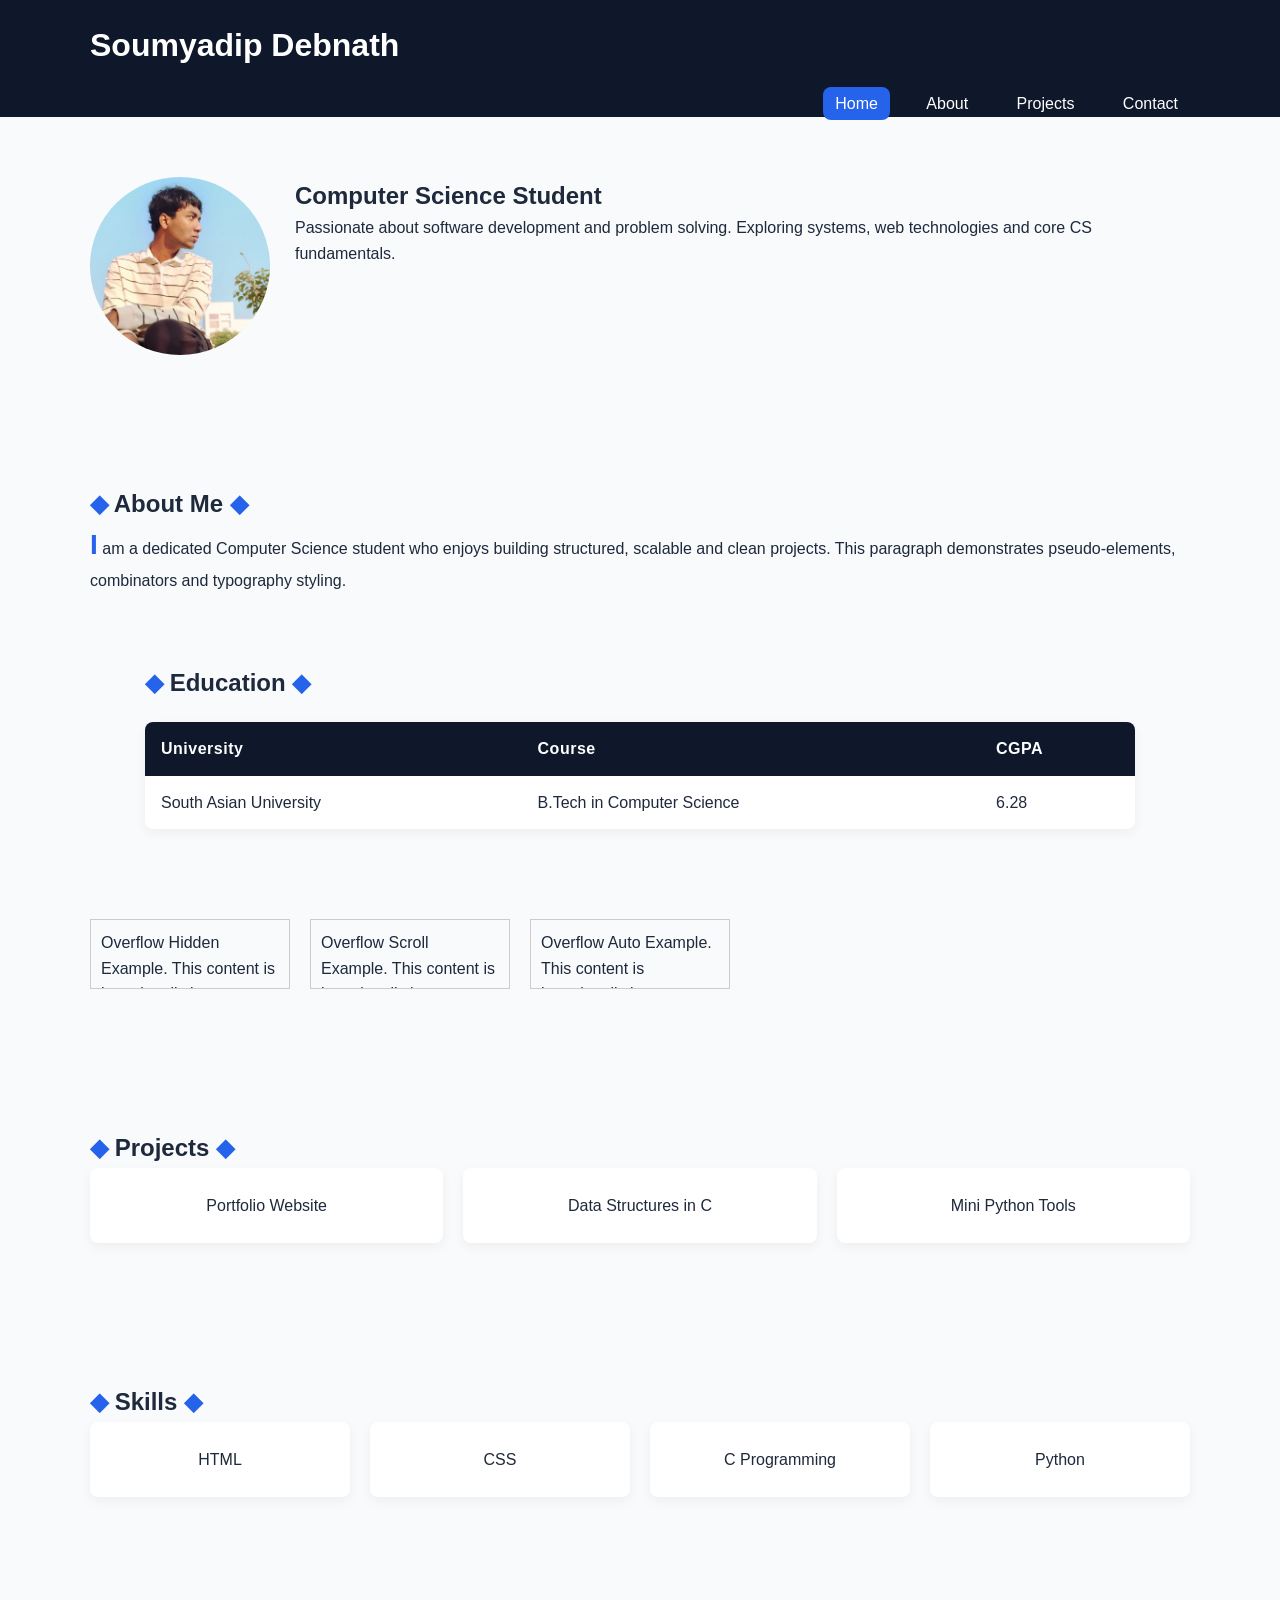
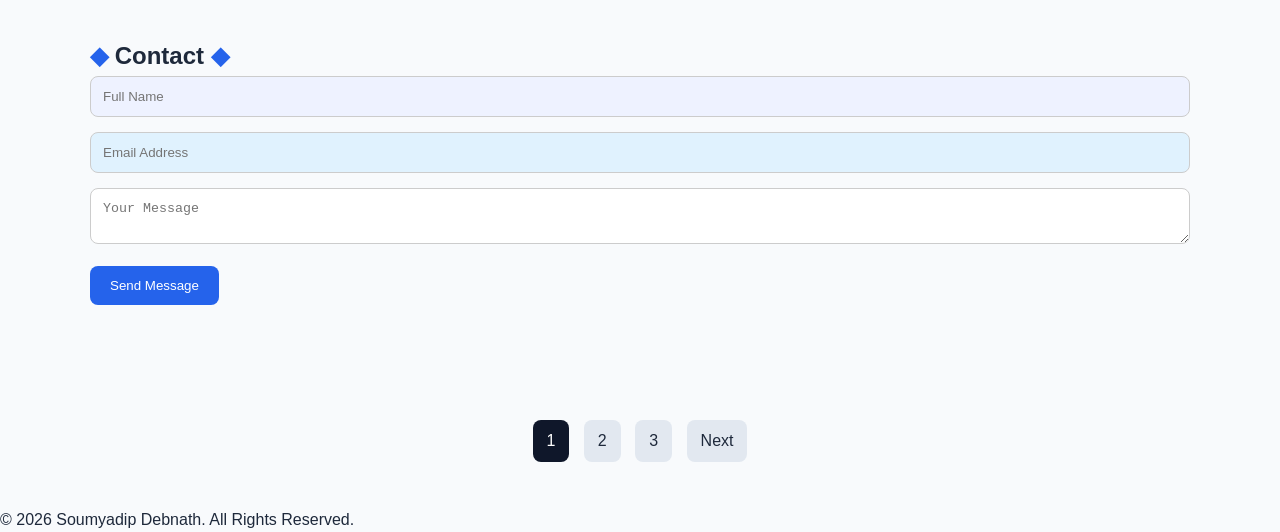
<file: Demo/index.html>
<!DOCTYPE html>
<html lang="en">

<head>
    <meta charset="UTF-8">
    <title>Soumyadip Debnath | Portfolio</title>
    <meta name="viewport" content="width=device-width, initial-scale=1.0">
    <meta name="description" content="Personal Portfolio Website">
    <link rel="stylesheet" href="style.css">
</head>

<body>

    <header class="header">
        <div class="container">
            <h1 class="logo">Soumyadip Debnath</h1>

            <nav class="navbar">
                <ul class="nav-list">
                    <li class="nav-item active"><a href="#">Home</a></li>
                    <li class="nav-item"><a href="#about">About</a></li>
                    <li class="nav-item"><a href="#projects">Projects</a></li>
                    <li class="nav-item"><a href="#contact">Contact</a></li>
                </ul>
            </nav>
        </div>
    </header>

    <!-- HERO -->
    <section class="hero container">
        <img src="../Assets/Screenshot 2026-02-19 at 5.01.35 PM.png" alt="Profile Photo" class="profile-img">

        <div class="hero-text">
            <h2>Computer Science Student</h2>
            <p>
                Passionate about software development and problem solving.
                Exploring systems, web technologies and core CS fundamentals.
            </p>
        </div>
    </section>

    <!-- ABOUT -->
    <section id="about" class="section container">
        <h2 class="section-title">About Me</h2>

        <p class="about-text">
            I am a dedicated Computer Science student who enjoys building structured,
            scalable and clean projects. This paragraph demonstrates pseudo-elements,
            combinators and typography styling.
        </p>
        <section class="section container">
            <h2 class="section-title">Education</h2>

            <table class="education-table">
                <thead>
                    <tr>
                        <th>University</th>
                        <th>Course</th>
                        <th>CGPA</th>
                    </tr>
                </thead>
                <tbody>
                    <tr>
                        <td>South Asian University</td>
                        <td>B.Tech in Computer Science</td>
                        <td>6.28</td>
                    </tr>
                </tbody>
            </table>
        </section>


        <!-- Overflow Demonstration -->
        <div class="overflow-wrapper">
            <div class="overflow-box hidden">
                Overflow Hidden Example. This content is intentionally long to demonstrate clipping.
            </div>

            <div class="overflow-box scroll">
                Overflow Scroll Example. This content is intentionally long to demonstrate scrolling.
            </div>

            <div class="overflow-box auto">
                Overflow Auto Example. This content is intentionally long to demonstrate automatic behavior.
            </div>
        </div>
    </section>

    <!-- PROJECTS -->
    <section id="projects" class="section container">
        <h2 class="section-title">Projects</h2>

        <div class="card-container">
            <div class="card">Portfolio Website</div>
            <div class="card">Data Structures in C</div>
            <div class="card">Mini Python Tools</div>
        </div>
    </section>

    <!-- SKILLS -->
    <section class="section container">
        <h2 class="section-title">Skills</h2>

        <div class="skills-container">
            <div class="skill-card">HTML</div>
            <div class="skill-card">CSS</div>
            <div class="skill-card">C Programming</div>
            <div class="skill-card">Python</div>
        </div>
    </section>

    <!-- CONTACT -->
    <section id="contact" class="section container">
        <h2 class="section-title">Contact</h2>

        <form class="contact-form">
            <input type="text" placeholder="Full Name" required>
            <input type="email" placeholder="Email Address" required>
            <textarea placeholder="Your Message"></textarea>
            <button type="submit" class="btn">Send Message</button>
        </form>
    </section>

    <!-- PAGINATION -->
    <div class="pagination container">
        <a href="#" class="page active-page">1</a>
        <a href="#" class="page">2</a>
        <a href="#" class="page">3</a>
        <a href="#" class="page">Next</a>
    </div>

    <footer class="footer">
        <p>&copy; 2026 Soumyadip Debnath. All Rights Reserved.</p>
    </footer>

</body>

</html>
</file>
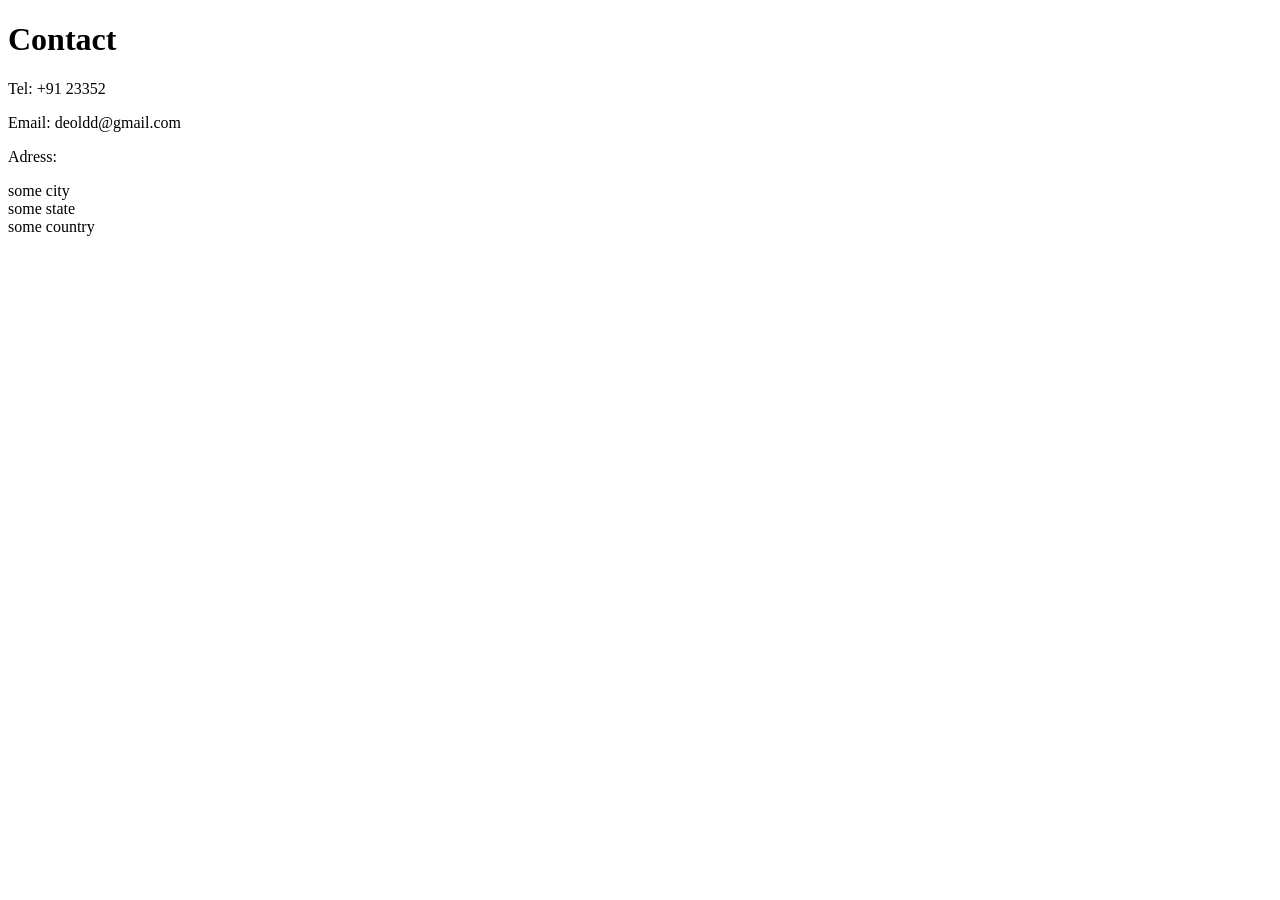
<file: Assets/contact.html>
<!DOCTYPE html>
<html lang="en">
<head>
    <meta charset="UTF-8">
    <meta name="viewport" content="width=device-width, initial-scale=1.0">
    <title>Contact</title>
</head>
<body>
    <h1>Contact</h1>
    <p>Tel: +91 23352</p> 
    <p> Email: deoldd@gmail.com</p>
       <p> Adress:</p>
       <p>some city <br>
        some state <br>
        some country <br></p>
    
</body>
</html>
</file>
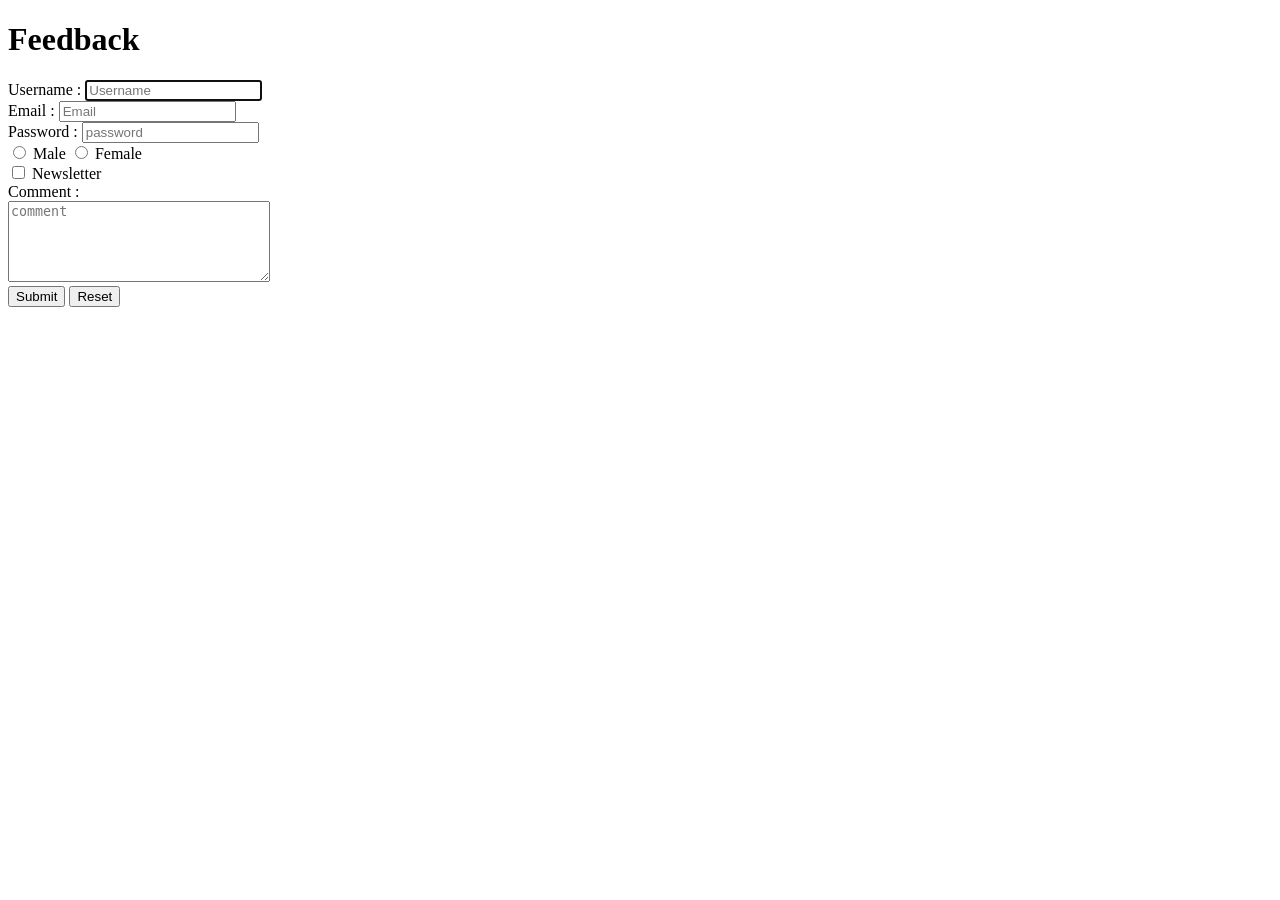
<file: Assets/feedback.html>
<!DOCTYPE html>
<html lang="en">
<head>
    <meta charset="UTF-8">
    <meta name="viewport" content="width=device-width, initial-scale=1.0">
    <title>feedback</title>
</head>
<body>
    <header>
        <h1>Feedback</h1>
    </header>
    <main>
        <form action="./submit.html" method="post">
            <div>
                <!-- this is for username -->
                <label for="username">Username :</label>
                <input type="text" name="username" placeholder="Username" id="username" autofocus required>
            </div>
            <div>
                <!-- This is for email  -->
                <label for="email">Email :</label>
                <input type="email" name="email" placeholder="Email" id="email" required>
            </div>
            <div>
                <!-- this is for password -->
                 <label for="password">Password :</label>
                 <input type="password" name="password" placeholder="password" id="password" required>
            </div>
            <div>
                <!-- this is for gender -->
                 <input type="radio" name="gender" id="male" value="male">
                 <label for="male">Male</label>
                 <input type="radio" name="gender" id="female" value="female">
                 <label for="female">Female</label>

            </div>
            <div>
                <!-- This is for check boox -->
                 <input type="checkbox" name="newsletter" id="newsletter" value="yes">
                 <label for="newsletter">Newsletter</label>
            </div>
            <div>
                <!-- This is for text area -->
                 <label for="comment">Comment :</label>
                 <br>
                 <textarea name="comment" id="comment" placeholder="comment" rows="5" cols="30"></textarea>
            </div>
            <span>
                <button type="submit">Submit</button>
                <button type="reset">Reset</button>
            </span>

        </form>
    </main>
    
</body>
</html>
</file>
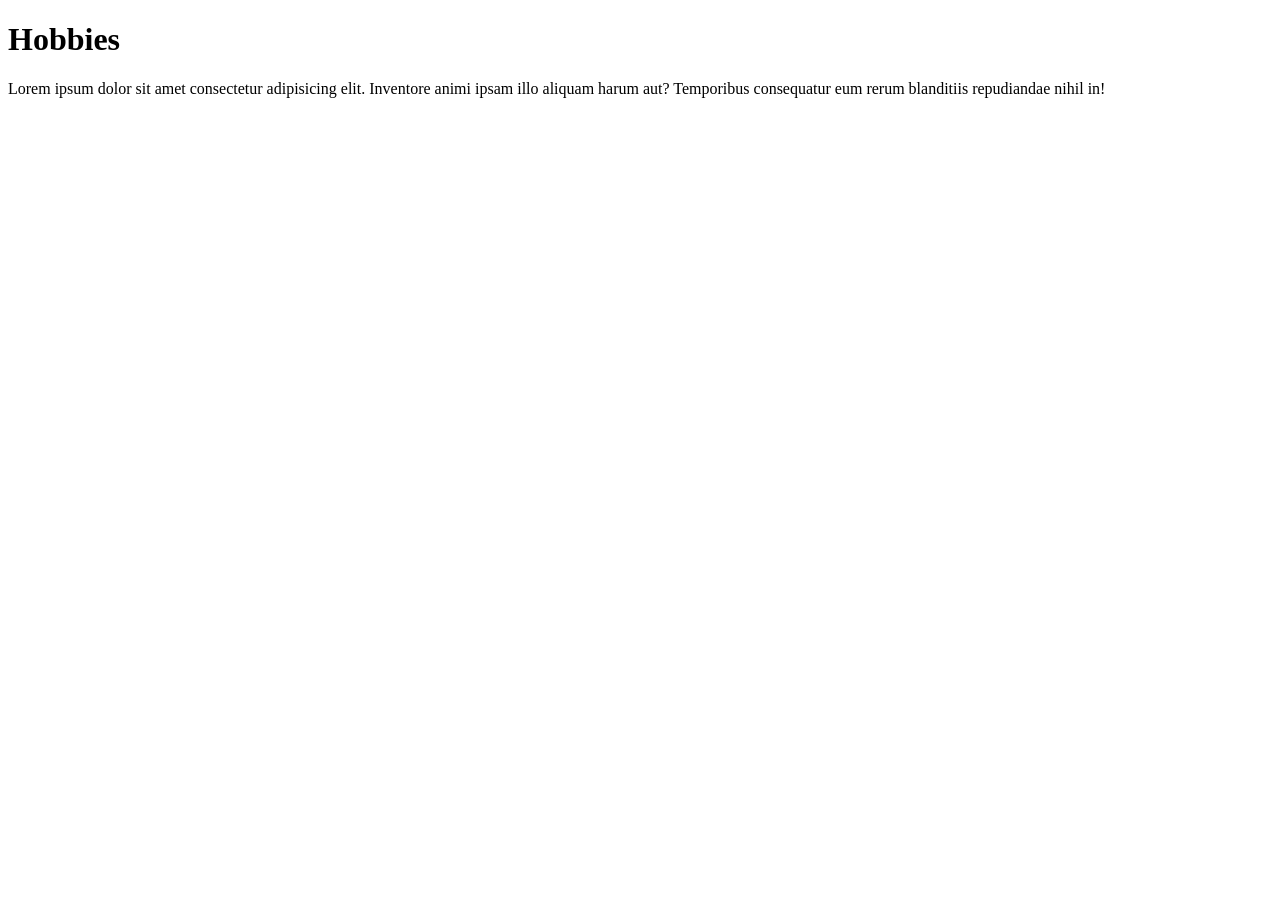
<file: Assets/hobbies.html>
<!DOCTYPE html>
<html lang="en">
<head>
    <meta charset="UTF-8">
    <meta name="viewport" content="width=device-width, initial-scale=1.0">
    <title>Hobbies</title>
</head>
<body>
    <h1>Hobbies</h1>
    <p>Lorem ipsum dolor sit amet consectetur adipisicing elit. Inventore animi ipsam illo aliquam harum aut? Temporibus consequatur eum rerum blanditiis repudiandae nihil in!</p>
    
</body>
</html>
</file>
<file: Demo/style.css>
/* ===========================
   CSS CUSTOM PROPERTIES
=========================== */

@property --primaryColor {
  syntax: "<color>";
  inherits: false;
  initial-value: #0f172a;
}

:root {
  --primaryColor: #0f172a;
  --accentColor: #2563eb;
  --bgColor: #f8fafc;
  --cardColor: #ffffff;
  --textColor: #1e293b;
  --radius: 8px;
  --transition: 0.3s ease;
}

/* ===========================
   RESET
=========================== */

* {
  margin: 0;
  padding: 0;
  box-sizing: border-box;
}

body {
  font-family: "Segoe UI", sans-serif;
  background: var(--bgColor);
  color: var(--textColor);
  line-height: 1.6;
}

/* ===========================
   LAYOUT
=========================== */

.container {
  width: 90%;
  max-width: 1100px;
  margin: auto;
}

.section {
  padding: 70px 0;
}

/* ===========================
   NAVIGATION
=========================== */

.header {
  background: var(--primaryColor);
  color: white;
}

.logo {
  padding: 20px 0;
}

.navbar {
  text-align: right;
}

.nav-list {
  list-style: none;
}

.nav-item {
  display: inline-block; /* Display property demo */
  margin-left: 20px;
}

.nav-item a {
  text-decoration: none;
  color: white;
  padding: 8px 12px;
  transition: background var(--transition);
}

.nav-item a:hover {
  background: var(--accentColor);
  border-radius: var(--radius);
}

.active a {
  background: var(--accentColor);
  border-radius: var(--radius);
}

/* ===========================
   HERO (FLOAT DEMO)
=========================== */

.hero {
  padding: 60px 0;
}

.profile-img {
  float: left;
  width: 180px;
  margin-right: 25px;
  border-radius: 50%;
}

.hero::after {
  content: "";
  display: block;
  clear: both;
}

/* ===========================
   CARDS (FLEXBOX)
=========================== */

.card-container,
.skills-container {
  display: flex;
  flex-wrap: wrap;
  gap: 20px;
  justify-content: center;
}

.card,
.skill-card{
  background: var(--cardColor);
  padding: 25px;
  border-radius: var(--radius);
  flex: 1 1 250px;
  text-align: center;
  box-shadow: 0 4px 12px rgba(0,0,0,0.05);
}

/* ===========================
   OVERFLOW DEMO
=========================== */

.overflow-wrapper {
  display: flex;
  gap: 20px;
  margin-top: 20px;
}

.overflow-box {
  width: 200px;
  height: 70px;
  border: 1px solid #ccc;
  padding: 10px;
}

.hidden { overflow: hidden; }
.scroll { overflow: scroll; }
.auto   { overflow: auto; }

/* ===========================
   FORM
=========================== */

.contact-form input,
.contact-form textarea {
  width: 100%;
  padding: 12px;
  margin-bottom: 15px;
  border-radius: var(--radius);
  border: 1px solid #ccc;
}

input[type="text"] {
  background: #eef2ff;
}

input[type="email"] {
  background: #e0f2fe;
}

.contact-form input:focus,
.contact-form textarea:focus {
  border: 2px solid var(--accentColor);
  outline: none;
}

.btn {
  padding: 12px 20px;
  border: none;
  background: var(--accentColor);
  color: white;
  border-radius: var(--radius);
  cursor: pointer;
  transition: background var(--transition);
}

.btn:hover {
    /* background: #1e40af; */

  background: var(--primaryColor);
}

/* ===========================
   PAGINATION
=========================== */

.pagination {
  text-align: center;
  padding: 40px 0;
}

.page {
  display: inline-block;
  padding: 8px 14px;
  margin: 5px;
  background: #e2e8f0;
  text-decoration: none;
  color: var(--textColor);
  border-radius: var(--radius);
}

.page:hover {
  background: var(--accentColor);
  color: white;
}

.active-page {
  background: var(--primaryColor);
  color: white;
}

/* ===========================
   PSEUDO ELEMENTS
=========================== */

.about-text::first-letter {
  font-size: 28px;
  font-weight: bold;
  color: var(--accentColor);
}

.about-text::first-line {
  font-weight: 500;
}

.section-title::before {
  content: "◆ ";
  color: var(--accentColor);
}

.section-title::after {
  content: " ◆";
  color: var(--accentColor);
}

/* ===========================
   RESPONSIVE DESIGN
=========================== */

@media (max-width: 768px) {

  .nav-item {
    display: block;
    margin: 10px 0;
  }

  .profile-img {
    float: none;
    display: block;
    margin: 0 auto 20px;
  }

  .overflow-wrapper {
    flex-direction: column;
  }

  .card-container {
    flex-direction: column;
  }
}

@media (max-width: 480px) {

  .section {
    padding: 50px 0;
  }

  .skills-container {
    flex-direction: column;
  }
}


/* ===========================
   EDUCATION TABLE
=========================== */

.education-table {
    width: 100%;
    border-collapse: collapse;
    margin-top: 20px;
    background: #ffffff;
    border-radius: 8px;
    overflow: hidden;
    box-shadow: 0 4px 12px rgba(0,0,0,0.05);
}

.education-table thead {
    background-color: var(--primaryColor);
    color: white;
}

.education-table th,
.education-table td {
    padding: 14px 16px;
    text-align: left;
}

.education-table th {
    font-weight: 600;
    letter-spacing: 0.5px;
}

.education-table tbody tr {
    border-bottom: 1px solid #e2e8f0;
}

.education-table tbody tr:last-child {
    border-bottom: none;
}

.education-table tbody tr:hover {
    background-color: #f1f5f9;
    transition: background 0.2s ease;
}
</file>
